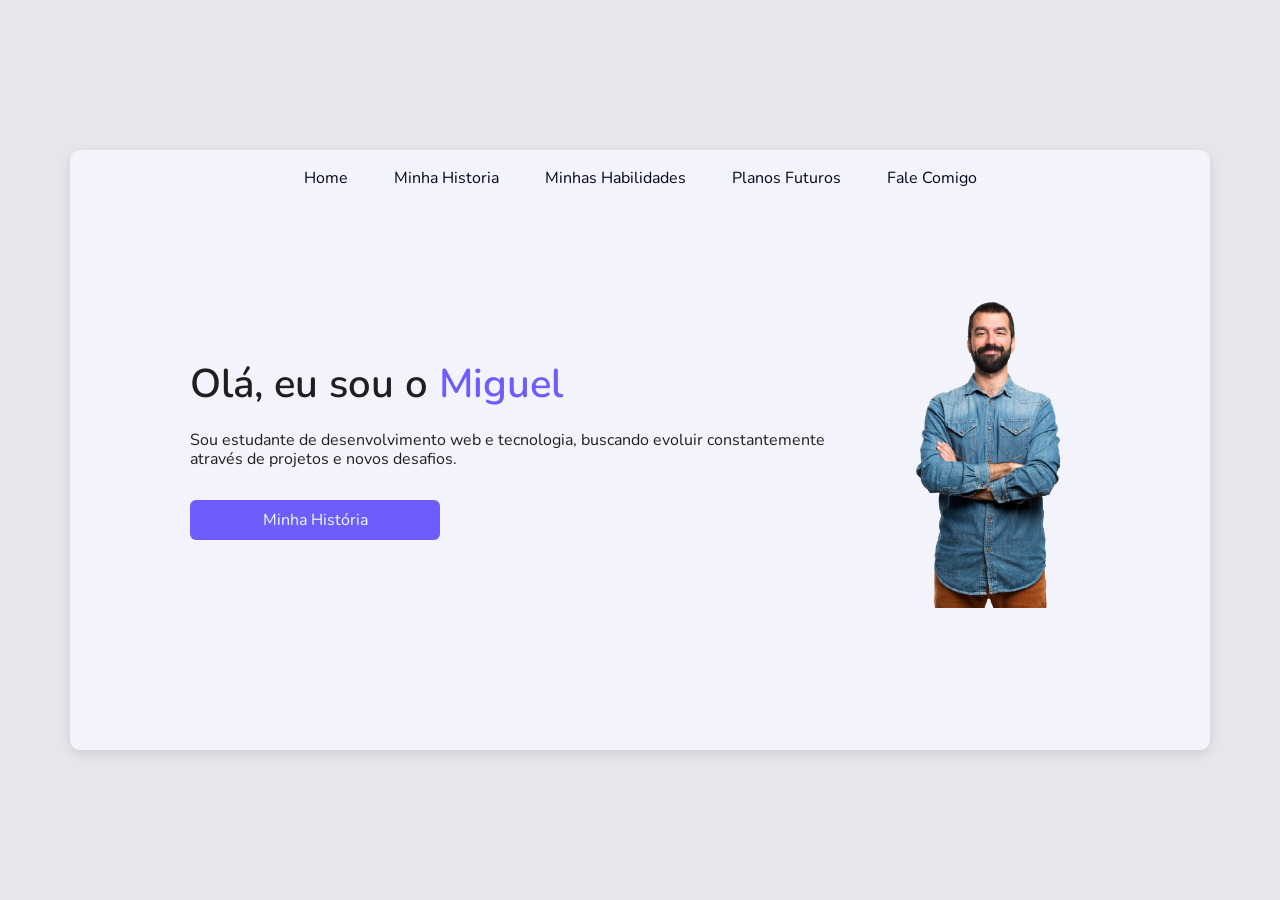
<file: html/index.html>
<!doctype html>
<html lang="pt-BR" data-bs-theme="light">
  <head>
    <title>Home</title>
    <!-- Required meta tags -->
    <meta charset="utf-8" />
    <meta name="viewport" content="width=device-width, initial-scale=1" />
    <meta name="description" content="" />
    <link
      rel="shortcut icon"
      href="../images/ico/icon.ico"
      type="image/x-icon"
    />
    <link
      href="https://cdn.jsdelivr.net/npm/bootstrap@5.3.8/dist/css/bootstrap.min.css"
      rel="stylesheet"
      integrity="sha384-sRIl4kxILFvY47J16cr9ZwB07vP4J8+LH7qKQnuqkuIAvNWLzeN8tE5YBujZqJLB"
      crossorigin="anonymous"
    />
    <link rel="stylesheet" href="../assets/style.css" />
    <script
      src="https://cdn.jsdelivr.net/npm/bootstrap@5.3.8/dist/js/bootstrap.bundle.min.js"
      integrity="sha384-FKyoEForCGlyvwx9Hj09JcYn3nv7wiPVlz7YYwJrWVcXK/BmnVDxM+D2scQbITxI"
      crossorigin="anonymous"
      defer
    ></script>
    <script src="../assets/main.js" defer></script>
  </head>
  <body>
    <main class="container">
      <nav class="navbar navbar-expand">
        <ul class="nav navbar-nav">
          <li class="nav-item">
            <a class="nav-link" href="#">Home</a>
          </li>
          <li class="nav-item">
            <a class="nav-link" href="minhahistoria.html">Minha Historia</a>
          </li>
          <li class="nav-item">
            <a class="nav-link" href="minhahabilidade.html"
              >Minhas Habilidades</a
            >
          </li>
          <li class="nav-item">
            <a class="nav-link" href="planos.futuros.html">Planos Futuros</a>
          </li>
          <li class="nav-item">
            <a class="nav-link" href="falecomigo.html">Fale Comigo</a>
          </li>
        </ul>
      </nav>
      <section class="main-box">
        <div class="main-header">
          <h1>
            Olá, eu sou o
            <span style="color: var(--purple)">Miguel</span>
          </h1>
          <p>
            Sou estudante de desenvolvimento web e tecnologia, buscando evoluir
            constantemente através de projetos e novos desafios.
          </p>
          <button type="button">Minha História</button>
        </div>
        <img src="../images/people.png" alt="" />
      </section>
    </main>
  </body>
</html>
</file>
<file: assets/style.css>
@import url('https://fonts.googleapis.com/css2?family=Nunito:ital,wght@0,200..1000;1,200..1000&display=swap');

*{
    padding: 0;
    margin: 0;
    box-sizing: border-box;
    font-family: var(--fonte-padrao);
}

 /* Variaveis */

:root{
    --sombra: rgba(0, 0, 0, 0.1) 0px 4px 12px;
    --fonte-padrao: "Nunito", sans-serif;
    --purple: #6d5dfc;
    --espacamento: 1.5;
}

 /* Animações */
@keyframes progressBar{
    from{
        width: 0;
    }
    to{
        width: var(--progresso);
    }
}

@keyframes mediaBox{
    0%{
        width: 0;
    }
    100%{
        width: 100%;
    }
}

/* Inicio */
body{
    color: #1f1f1f;
    background-color: oklch(92.8% 0.006 264.531);
    min-height: 100dvh;
    display: flex;
    justify-content: center;
    align-items: center;
}

.nav-item a{
    color: oklch(12.9% 0.042 264.695);
}

.nav-item a::after{
    content: "";
    display: block;
    width: 0%;
    height: 4px;
    background-color: var(--purple);
}

.nav-item a:hover::after{
    width: 100%;
    transition: 0.6s ease-in-out;
}

.navbar ul{
    display: flex;
    align-items: center;
    margin: auto;
    gap: 30px;
}

.container, .contato-container, .historia-container, .habilidade-container, .futuro-container{
    width: 1200px;
    height: 600px;
    background-color: #f3f4fb;
    box-shadow: var(--sombra);
    border-radius: 10px;
    display: flex;
    justify-content: center;
    align-items: center;
    position: relative;
}

.contato-container, .historia-container{
    width: 1400px;
    height: 750px;
}

.futuro-container{
    width: 1400px;
    height: 950px;
}

.habilidade-container{
    width: 1400px;
    height: auto;
}

.navbar{
    width: 100%;
    top: 20px;
    height: 35px;
    position: absolute;
    top: 0;
}
.main-box{
    width: 900px;
    height: 350px;
    display: flex;
    align-items: center;
    justify-content: space-between;
}

.main-box img{
    height: 90%;
    padding: 0;
    margin: 0;
    border-radius: 15px;
}

.main-header{
    display: flex;
    flex-flow: column nowrap;
    justify-content: center;
    align-items: flex-start;
    gap: 15px;
}
.main-box h1{
    font-size: 30pt;
    font-weight: 600;
}

.main-box p{
    line-height: 1.2;
}

.main-header button{
    width: 250px;
    height: 40px;
    border-radius: 6px;
    background-color: var(--purple);
    color: oklch(98.4% 0.014 180.72);
    border: none;
    cursor: pointer;
}

.main-header button:hover{
    opacity: 0.8;
    transform: scale(1.01);
    transition: 1s;
}

 /* Fale Comigo */
.falecomigo-box{
    width: 900px;
    height: 650px;
    display: flex;
    align-items: center;
    justify-content: space-between;
}   

.contato{
    display: flex;
    flex-direction: column;
    align-items: flex-end;
    width: 300px;
    gap: 15px;
}

.contato-header{
    text-align: start;
    gap: 10px;
}

.contato-header h4{
    font-size: 15pt;
    font-weight: 700;
}

.contato-header p{
    line-height: var(--espacamento);
}

.contato i {
    position: absolute;
    right: 20px;
    font-size: 15pt;
    color: var(--purple);
}

.form-box{
    display: flex;
    flex-flow: column nowrap;
    gap: 15px;
    width: 450px;
}

.form-box h1{
    font-size: 30pt;
    font-weight: 600;
}
.form-box p{
    line-height: var(--espacamento);
}

.data-box{
    display: flex;
    gap: 20px;
}

.data-box input{
    height: 40px;
    outline: none;
    border-radius: 6px;
    border: 1px solid oklch(86.9% 0.022 252.894);
    padding-left: 10px;
    width: 100%;
    font-size: 11pt;
}

.input-box input{
    height: 40px;
    width: 100%;
    outline: none;
    border-radius: 6px;
    border: 1px solid oklch(86.9% 0.022 252.894);
    padding-left: 10px;
    font-size: 11pt;
}

.input-box textarea{
    width: 100%;
    height: 120px;
    outline: none;
    border-radius: 6px;
    border: 1px solid oklch(86.9% 0.022 252.894);
    padding: 10px;
    font-size: 11pt;
    resize: none;
}

.form-box button{
    width: 220px;
    height: 45px;
    border-radius: 6px;
    border: none;
    background-color: var(--purple);
    color: #f3f4fb;
    cursor: pointer;
}

.form-box button:hover{
    opacity: 0.8;
    transition: 1s;
}

.media-box{
    width: 100%;
    height: 60px;
    display: flex;
    background-color: #fff;
    border-radius: 10px;
    align-items: center;
    cursor: pointer;
    position: relative;
    z-index: 1;
}

.media-box::after{
    content: '';
    display: none;
    position: absolute;
    background-color: oklch(89.4% 0.057 293.283);
    width: 100%;
    height: 100%;
    z-index: -1;
    border-radius: 10px;
}

.media-box:hover{
    transform: scale(1.04);
    transition: 0.8s;
}

.media-box:hover::after{
    display: block;
    animation: mediaBox 2.5s ease-in-out;
}

.media-box h5{
    font-size: 12pt;
    font-weight: 700;
    padding-bottom: 5px;
}

.media-box p{
    font-size: 13px;
    font-weight: 0;
}

.media-box-logo{
    background-color: oklch(48.2% 0.174 280 / 0.05);
    border-radius: 35%;
    width: 40px;
    height: 40px;
    margin-left: 15px;
    display: flex;
    align-items: center;
    position: relative;
}

.media-box-logo i{
    position: absolute;
    left: 50%;
    transform: translate(-50%);
}

.media-box-content{
    display: flex;
    flex-direction: column;
    height: 40px;
    padding-left: 15px;
}

.media-box-content h5, p{
    line-height: 0.8;
}

.media-box-foot h6{
    font-size: 12pt;
    line-height: 1;
}

.media-box-foot p{
    line-height: 1;
    white-space: nowrap;
    position: relative;
}

.media-box-foot i{
    position: absolute;
    right: 26px;
    font-size: 12pt;
    top: 0;
    right: 28px;
}

.media-box-foot{
    position: relative;
    width: 300px;
    height: 40px;
    margin-top: 20px;
    padding-left: 20px;
}

.media-box-foot::after{
    content: "";
    display: block;
    background-color: var(--purple);
    width: 2px;
    height: 100%;
    position: absolute;
    top: 0;
    left: 0;
}

 /* Minha Historia */
.historia-box{
    width: 950px;
    display: flex;
    flex-direction: column;
    align-items: self-start;
    justify-content: center;
}

.historia-header h1{
    font-size: 30pt;
    font-weight: 600;
}

.historia-header p{
    line-height: var(--espacamento);
    font-size: 12pt;
}

.historia-header p:nth-of-type(1){
    color: var(--purple);
    font-size: 13pt;
    font-weight: 700;
}

.historia-header p:nth-of-type(1)::after{
    content: '';
    display: block;
    background-color: var(--purple);
    width: 50px;
    height: 2px;
    margin-top: 20px;
}

.table{
    overflow: hidden;
    border-radius: 10px;
    border-collapse: collapse;
}

.table thead th{
    background-color: var(--purple);
    color: #f3f4fb;
    text-align: center;
    font-size: 12pt;
}

.table td{
    vertical-align: middle;
    font-size: 12pt;
    text-align: start;
}

.table tbody th{
    vertical-align: middle;
    white-space: nowrap;
    padding-right: 40px;
    font-size: 12pt;
}

.table tbody th i{
    font-size: 16pt;
    color: var(--purple);
    vertical-align: middle;
    padding: 0 40px 5px 20px;
}

.table tr:nth-of-type(even) td, .table tr:nth-of-type(even) th{
    background-color: oklch(48.2% 0.174 280 / 0.03);
}

.historia-footer{
    margin-top: 30px;
    display: flex;
    flex-direction: column;
    gap: 15px;
}

.historia-footer h5{
    font-size: 14pt;
    font-weight: 700;
    color: var(--purple);
}

.tech-box{
    display: flex;
    justify-content: space-between;
    gap: 20px;
}

.tech-box article{
    height: 40px;
    padding: 0 25px;
    border-radius: 40px;
    background-color: #fff;
    display: flex;
    align-items: center;
    justify-content: center;
    gap: 10px;
}

.historia-footer article i{
    color: var(--purple);
}

 /* Minhas Habilides */
.habilidade-box{
    width: 100%;
    height: 100%;
    padding: 80px 60px;
}

.habilidade-box header{
    display: grid;
    grid-template-columns: 1fr;
    grid-template-rows: 1fr;
    align-items: center;
    justify-content: center;
}

.habilidade-header{
    grid-column: 1/2;
    grid-row: 1/2;
}

.habilidade-box header p{
    line-height: var(--espacamento);
}

.habilidade-box header p::after{
    content: '';
    display: block;
    background-color: var(--purple);
    width: 50px;
    height: 2px;
    margin-top: 20px;    
}

.habilidade-box header img{
    width: 500px;
    height: 350px;
    grid-column: 3/3;
    grid-row: 1/2;
}

.habilidade-cards {
    display: grid;
    grid-template-columns: repeat(4, 1fr);
    gap: 25px;
}

.habilidade-box .card{
    border-radius: 15px;
    padding: 15px;
    gap: 15px;
}

.habilidade-box .card h4{
    font-size: 16pt;
    font-weight: 700;
}

.habilidade-box .card p{
    font-size: 12pt;
    line-height: 1.2;
}

.habilidade-box .card .logo{
    background-color: oklch(48.2% 0.174 280 / 0.05);
    border-radius: 20px;
    width: 60px;
    height: 60px;
    display: flex;
    align-items: center;
    justify-content: center;
    padding: 10px;
}

.habilidade-box .card .logo i{
    font-size: 26pt;
    color: var(--purple);
    display: flex;
    justify-content: center;
    align-items: center;
}

.habilidade-box .card .card-footer{
    border: none;
    background-color: #fff;
    padding: 0;
}

.habilidade-box .card .card-footer p:first-of-type{
    position: relative;
    display: flex;
    justify-content: space-between;
    margin: 5px 0;
}

.progressbar{
    width: 100%;
    height: 8px;
    border-radius: 30px;
    background-color: lightgray;
    position: relative;
}

.progressbar::after{
    content: '';
    position: absolute;
    width: var(--progresso);
    height: 8px;
    border-radius: 30px;
    background-color: var(--purple);
    left: 0;
    z-index: 1;
    animation: progressBar 3s ease-in-out;
}

.main-middle{
    display: grid;
    grid-template-columns: 1fr 360px; 
    justify-content: center;
    align-items: start;
    margin-top: 30px;
    column-gap: 30px;
}

.main-middle h2{
    grid-row: 1;
    grid-column: 1;
    font-size: 18pt;
    color: var(--purple);
    font-weight: 700;
}

.main-middle i{
    color: var(--purple);
}

.table-habilidade{
    grid-column: 1;
    grid-row: 2;
}

.main-middle aside{
    grid-column: 2;
    grid-row: 1/3;
    background-color: #fff;
    border-radius: 20px;
    padding: 20px;
    display: flex;
    flex-direction: column;
    gap: 20px;
}

.main-middle aside p{
    line-height: var(--espacamento);
}

.main-middle aside h4{
    color: var(--purple);
}
.main-middle aside img{
    width: 100%;
    height: 220px;
    border-radius: 15px;
}

.table-habilidade td, .table-habilidade tbody th{
    text-align: start;
    vertical-align: middle;
}

.table-habilidade td{
    padding: 15px 0;
    white-space: nowrap;
}

.table-habilidade span{
    height: 20px;
    border-radius: 30px;
    padding: 0 10px;
    filter: brightness(1.2);
    font-weight: 700;
}

.table-habilidade .avancado{
    color: oklch(55.3% 0.138 152);
    background-color: oklch(55.3% 0.138 152 / 0.1); 
}

.table-habilidade .intermediario{
    color: oklch(74.2% 0.182 68);
    background-color: oklch(74.2% 0.182 68 / 0.1);
}

.table-habilidade .basico{
    color: oklch(48.2% 0.174 280);;
    background-color: oklch(48.2% 0.174 280 / 0.1);
}

.diferencial h2{
    font-size: 18pt;
    color: var(--purple);
    font-weight: 700;
    padding-bottom: 10px;
}

.diferencial{
    margin-top: 30px;
    border-radius: 20px;
    background-color: #fff;
    padding: 20px;
}

.diferencial-cards{
    display: grid;
    grid-template-columns: repeat(5, 1fr);
    height: 250px;
    gap: 10px;
}

.diferencial-cards article p{
    line-height: var(--espacamento);
}

.diferencial-cards article h4{
    white-space: nowrap;
    font-size: 15pt;
}

.diferencial-cards article i{
    font-size: 32pt;
    color: var(--purple);
    padding-bottom: 30px;
}

.diferencial-cards article{
    border-radius: 20px;
    box-shadow: var(--sombra);
    display: flex;
    flex-direction: column;
    justify-content: center;
    align-items: center;
    text-align: center;
}

.jornada{
    margin-top: 30px;
    border-radius: 20px;
    background-color: #fff;
    padding: 20px;
}

.jornada h2{
    font-size: 18pt;
    color: var(--purple);
    font-weight: 700;
    padding-bottom: 10px;
}

.jornada-cards{
    display: grid;
    grid-template-columns: repeat(4, 1fr);
    min-height: 150px;
    padding-left: 40px;
}

.jornada-cards article{
    display: flex;
    align-items: flex-start;
    gap: 15px;
}

.jornada-cards article i{
    font-size: 32pt;
    color: var(--purple);
    padding-top: 28px;
}

.jornada-cards span{
    font-size: 32pt;
    color: var(--purple);
    font-weight: 700;
}

.text-content{
    display: flex;
    flex-direction: column;
    gap: 5px;
}

.text-content p{
    line-height: var(--espacamento);
}
 /* Planos Futuros */
.futuro-box{
    width: 1100px;
}
 .futuro-box main{
    display: grid;
    grid-template-columns: repeat(2, 1fr);
    gap: 40px;
}

.futuro-header h1:first-of-type{
    font-size: 30pt;
    font-weight: 600;
}
.futuro-header p:first-of-type{
    color: var(--purple);
    font-weight: 700;
    margin-top: 10px;
}

.futuro-header p:first-of-type::after{
    content: '';
    display: block;
    background-color: var(--purple);
    width: 50px;
    height: 2px;
    margin: 20px 0;
}

.futuro-header p:last-of-type{
    line-height: var(--espacamento);
}

.futuro-header article{
    box-shadow: var(--sombra);
    border-radius: 20px;
    margin-top: 30px;
    padding: 20px;
    display: flex;
    flex-direction: column;
    background-color: #fff;
}

.futuro-header article h4{
    color: var(--purple);
}

.futuro-header ul{
    padding: 20px;
    margin: 0;
}

.futuro-header ul li::marker{
    color: var(--purple);
    font-size: 20px;
}

.futuro-header article li{
    font-size: 12pt;
}

.futuro-box aside{
    display: flex;
    flex-direction: column;
    align-items: center;
    justify-content: flex-start;
    gap: 30px;
}

.futuro-box aside img{
    margin: 0;
    width: 360px;
    height: 360px;
    border-radius: 50%;
    border: 10px solid oklch(92.9% 0.013 255.508);
}
.aside-footer{
    width: 90%;
    min-height: 60px;
    background-color: oklch(48.2% 0.174 280 / 0.05);
    display: flex;
    align-items: flex-start;
    gap: 15px;
    padding: 20px;
    border-radius: 15px;
}

.aside-footer p{
    line-height: var(--espacamento);
}

.aside-footer i{
    font-size: 28pt;
    color: var(--purple);
}

.aside-footer span{
    font-weight: 700;
    font-size: 13pt;
}

.aside-footer span::before{
    content: '— ';
    color: var(--purple);
    font-weight: 800;
}

.futuro-footer{
    display: grid;
    grid-template-columns: repeat(4, 1fr);
    margin-top: 30px;
    gap: 15px;
}

.futuro-footer article div{
    display: flex;
    flex-direction: column;
}

.futuro-footer article{
    height: 120px;
    border-radius: 10px;
    background-color: #fff;
    display: flex;
    justify-content: flex-start;
    align-items: flex-start;
    gap: 15px;
    padding: 12px 25px;
}

.futuro-footer article i{
    font-size: 30pt;
    color: var(--purple);
    padding-top: 5px;
}

.futuro-footer article p{
    line-height: 1.2;
}

.footer-background{
    margin-top: 30px;
    background-color: oklch(48.2% 0.174 280 / 0.05);
    border-radius: 20px;
    display: flex;
    gap: 20px;
    align-items: center;
    height: 100px;
}

.footer-background span{
    width: 70px;
    height: 70px;
    background-color: #6d5dfc;
    border-radius: 50%;
    margin-left: 30px;
    display: flex;
    align-items: center;
    justify-content: center;
}

.footer-background span i{
    font-size: 26pt;
    color: #fff;
}

.footer-background-text p:last-of-type{
    font-weight: 700;
    margin: 0;
}

.footer-background-img img{
    margin-left: 50px;
    width: 350px;
    height: 100px;
}
</file>
